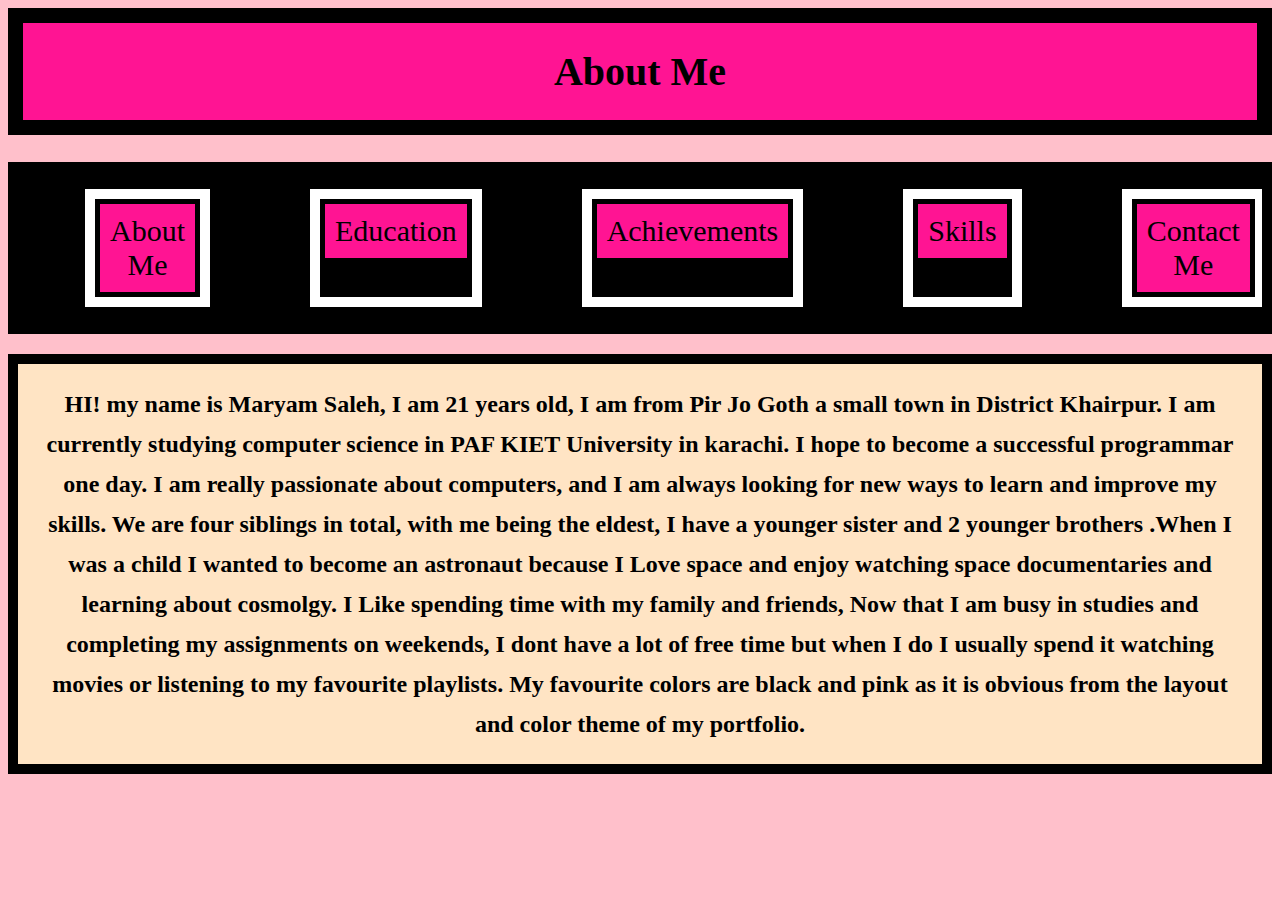
<file: aboutme.html>
<head>
<title>ABOUT ME </title>
<link href="background.css" type="text/css" rel="stylesheet"/>
</head><html>


<header>
<h1> About Me </h1>
<nav>
<ul>
    <li> <a href="aboutme.html">About Me</a> </li>
    <li> <a href="education.html">Education</a> </li>
    <li> <a href="achieve.html">Achievements</a> </li> 
    <li> <a href="skills.html">Skills</a> </li>
    <li> <a href="contactme.html">Contact Me</a> </li>
</ul>
</nav>
</header>
<body>
<h2>
<section>
HI! 
my name is Maryam Saleh, I am 21 years old, I am from Pir Jo Goth a small town in District Khairpur.
I am currently studying computer science in PAF KIET University in karachi. I hope to become a successful programmar one day.
I am really passionate about computers, and I am always looking for new ways to learn and improve my skills.

We are four siblings in total, with me being the eldest, I have a younger sister and 2 younger brothers
.When I was a child I wanted to become an astronaut because I Love space and enjoy watching space documentaries and learning about cosmolgy.
I Like spending time with my family and friends, Now that I am  busy in studies and completing my assignments on weekends, I dont have a lot of free time
but when I do I usually spend it watching movies or listening to my favourite playlists.
My favourite colors are black and pink as it is obvious from the layout and color theme of my portfolio.</h2> </section>
</body>   
</html>
</file>
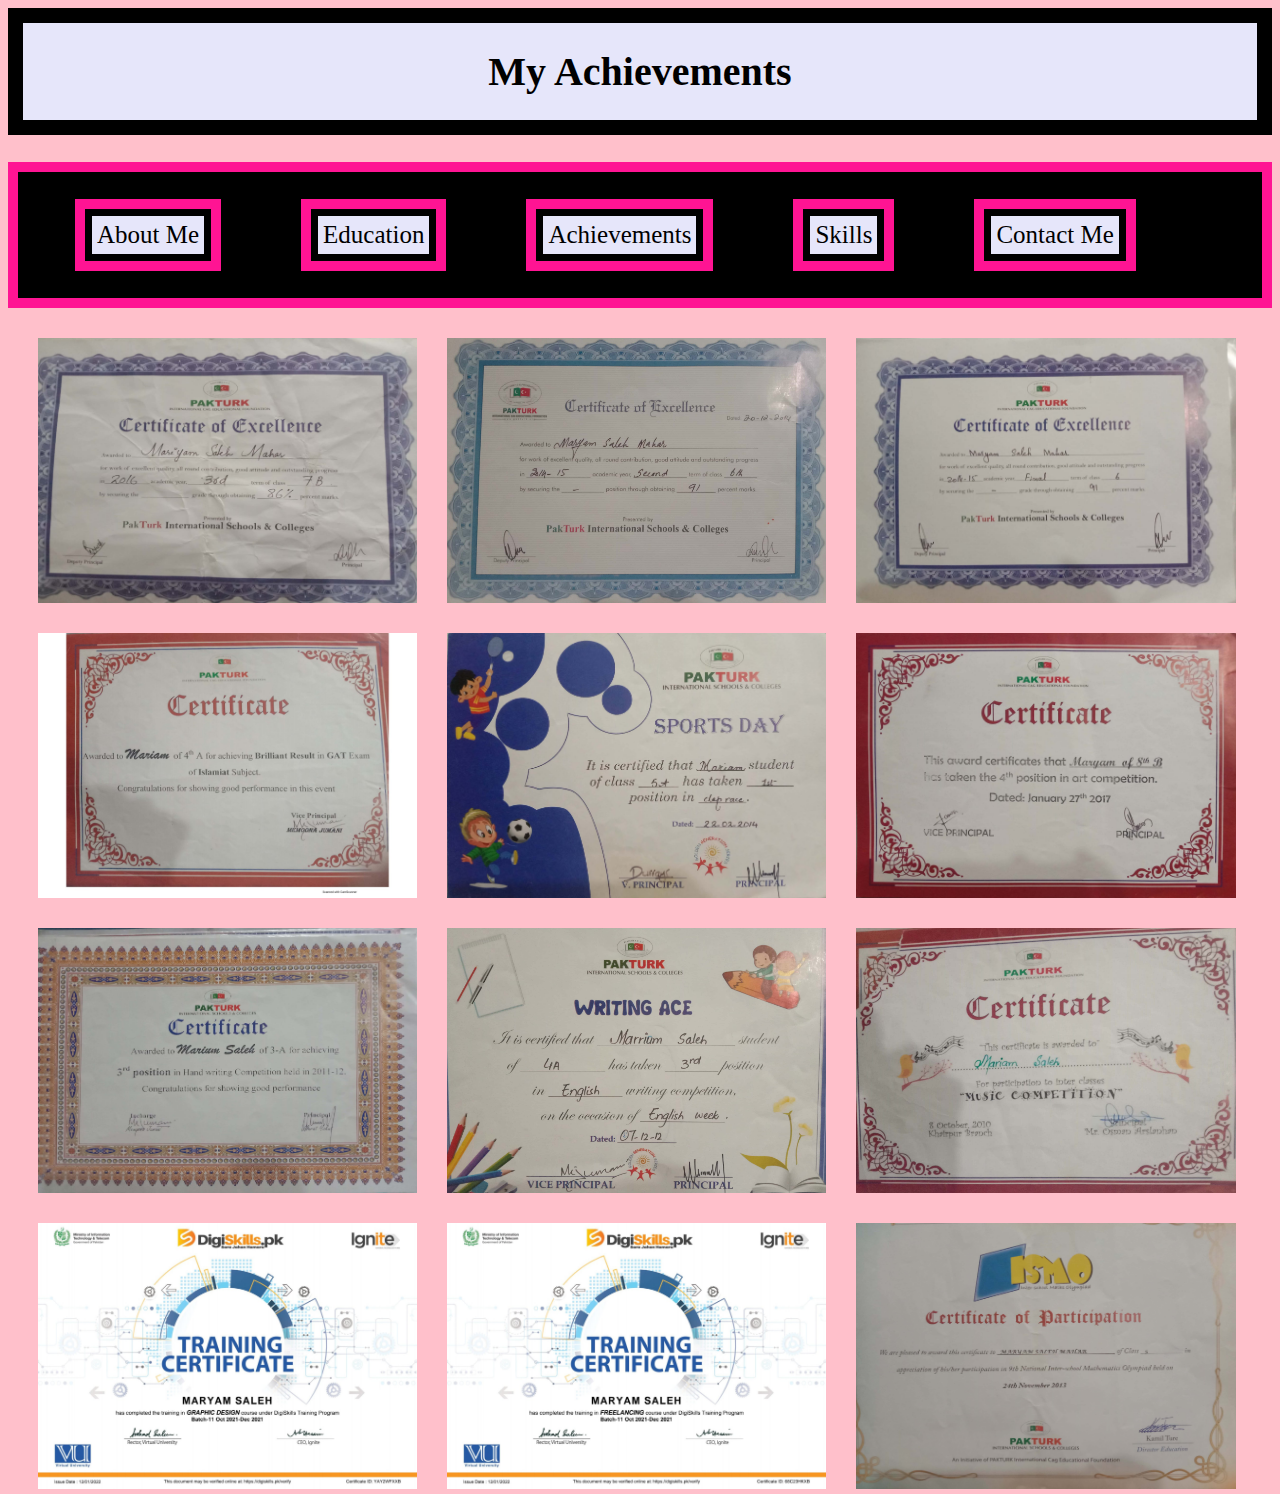
<file: achieve.html>
<html>
<head>
<title>Portfolio </title>
<link href="div.css" type="text/css" rel="stylesheet"/>
</head>
<header>
<h1> My Achievements </h1>
<nav>
<ul>
    <li> <a href="aboutme.html">About Me</a> </li>
    <li> <a href="education.html">Education</a> </li>
    <li> <a href="achieve.html">Achievements</a> </li> 
    <li> <a href="skills.html">Skills</a> </li>
    <li> <a href="contactme.html">Contact Me</a> </li>
</ul>
</nav>
</header>
<body>
<div class="one"> 
<img src="third.jpg"/> 
<img src="second.jpg"/>
<img src="final.jpg"/>
<img src="gat.jpg"/>
<img src="sports.jpg"/>
<img src="art.jpg"/>
<img src="handwriting.jpg"/>
<img src="englishweek.jpg"/>
<img src="music.jpg"/>
<img src="gd.jpg"/>
<img src="fl.jpg"/>
<img src="ismo.jpg"/>


</div>
</body>
</html>
</file>
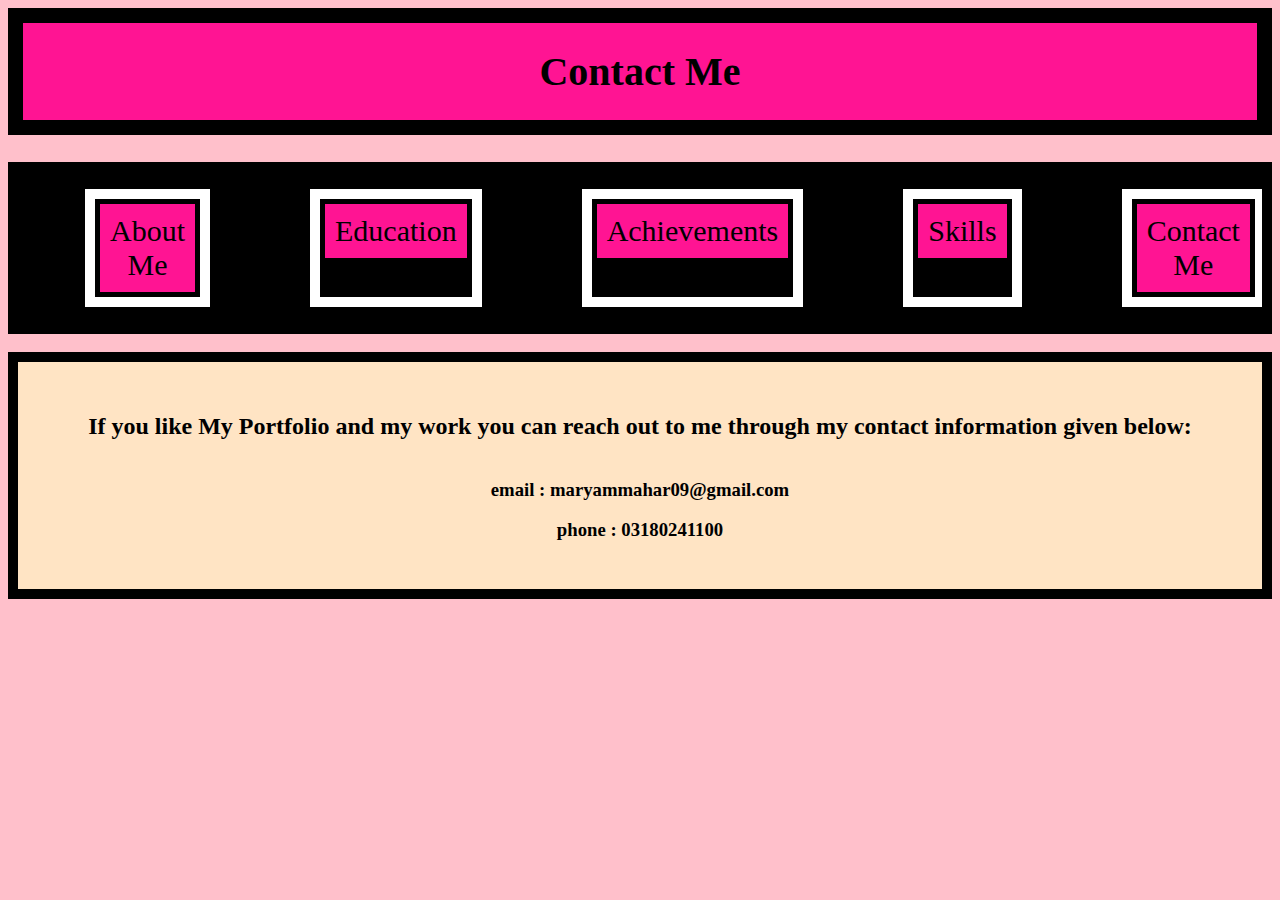
<file: contactme.html>
<head>
<title>Portfolio </title>
<link href="background.css" type="text/css" rel="stylesheet"/>
</head><html>


<header>
<h1> Contact Me </h1>
<nav>
<ul>
    <li> <a href="aboutme.html">About Me</a> </li>
    <li> <a href="education.html">Education</a> </li>
    <li> <a href="achieve.html">Achievements</a> </li> 
    <li> <a href="skills.html">Skills</a> </li>
    <li> <a href="contactme.html">Contact Me</a> </li>
</ul>
</nav>
</header>
<body></br>
<section>
<p class="info">
<b>If you like My Portfolio and my work you can reach out to me through my contact information given below:</b>
</p>
<h3>
email : maryammahar09@gmail.com</br>
phone : 03180241100
</h3>
</section>
</body>
</html>
</file>
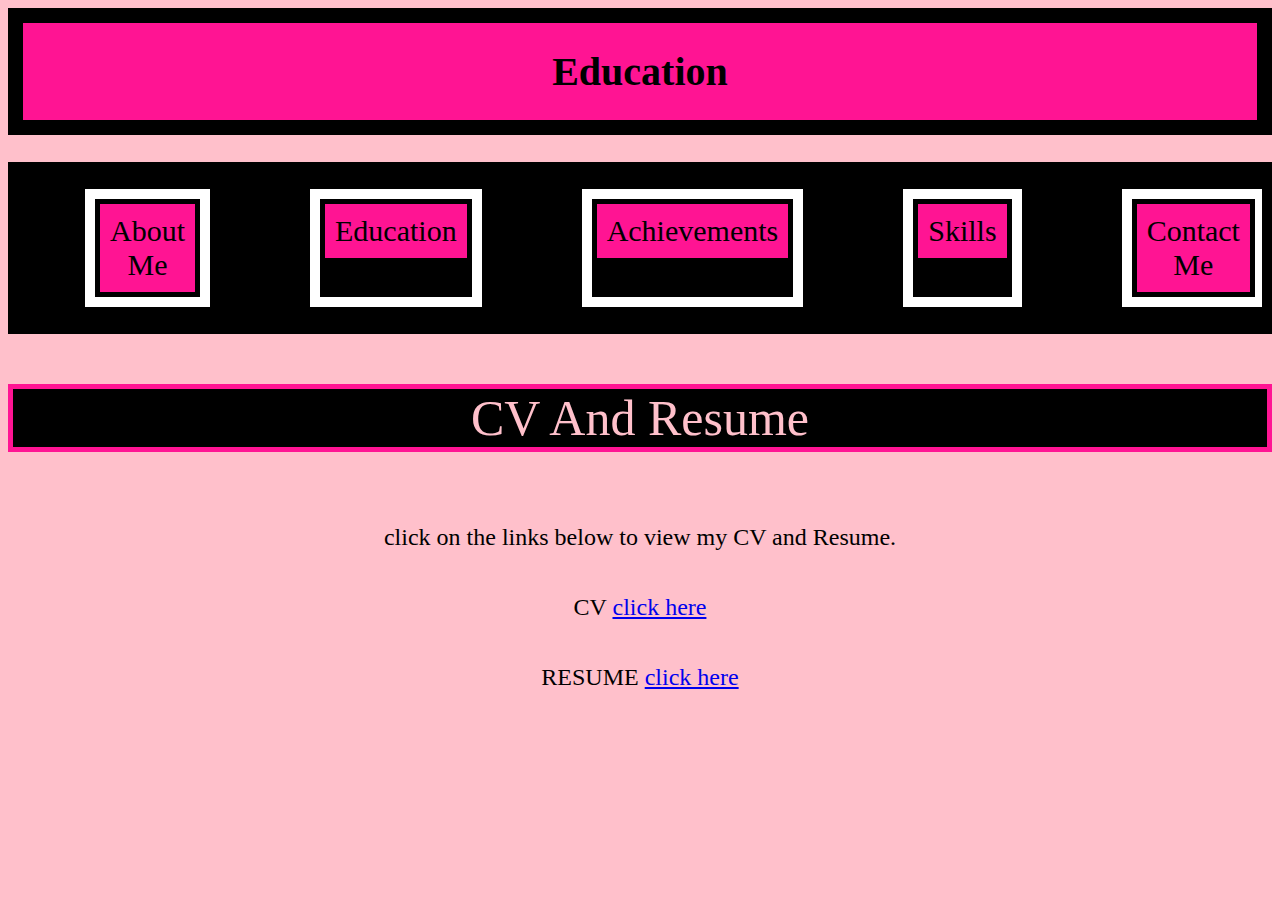
<file: education.html>
<html>
<head>
<title>Portfolio </title>
<link href="background.css" type="text/css" rel="stylesheet"/>
</head>
<header>
<h1> Education </h1>
<nav>
<ul>
    <li> <a href="aboutme.html">About Me</a> </li>
    <li> <a href="education.html">Education</a> </li>
    <li> <a href="achieve.html">Achievements</a> </li> 
    <li> <a href="skills.html">Skills</a> </li>
    <li> <a href="contactme.html">Contact Me</a> </li>
</ul>
</nav>
</header>
<body>
<p class="cvresume"> CV And Resume</p>
<p class="links"> click on the links below to view my CV and Resume.</br> 
CV <a href="cv.pdf">click here</a></br>
RESUME <a href="resume.pdf">click here</a></br></p> 
</body>

</html>
</file>
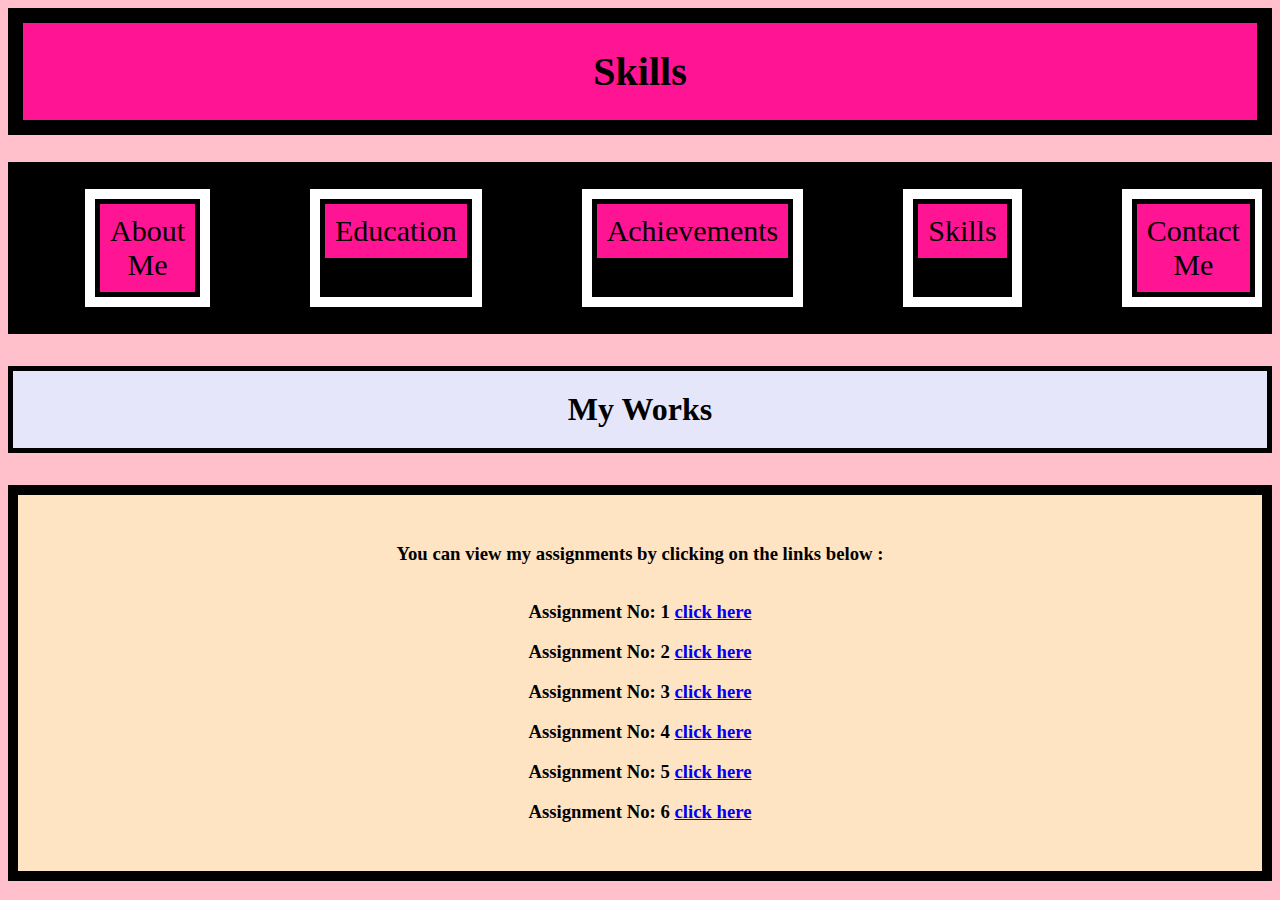
<file: skills.html>
<html>
<head>
<title>Portfolio </title>
<link href="background.css" type="text/css" rel="stylesheet"/>
</head><html>

<body>
<header>
<h1> Skills </h1>
<nav>
<ul>
    <li> <a href="aboutme.html">About Me</a> </li>
    <li> <a href="education.html">Education</a> </li>
    <li> <a href="achieve.html">Achievements</a> </li> 
    <li> <a href="skills.html">Skills</a> </li>
    <li> <a href="contactme.html">Contact Me</a> </li>
</ul>
</nav>
</header>
<body>

<p class="work"><b> My Works</b> </p>
<section>
<h3> You can view my assignments by clicking on the links below : <h3>
Assignment No: 1 <a href="assign1.pdf">click here</a></br>
Assignment No: 2 <a href="assign2(1).pdf">click here</a></br>
Assignment No: 3 <a href="assign2(2).pdf">click here</a></br>
Assignment No: 4 <a href="assign3.pdf">click here</a></br>
Assignment No: 5 <a href="assign4.pdf">click here</a></br>
Assignment No: 6 <a href="assign5.pdf">click here</a></br>
</section>



</body>
</html>
</file>
<file: background.css>
body {
background-color:pink;
}
h1 {
color: black;
font-size:250%;
background-color: deeppink;
text-align: center;
padding: 25px;
border:15px solid black;
}
nav {
 background-color: black;
border:10px solid black;
 padding: 5px;
 overflow: hidden;
}
nav ul {
 list-style-type: none;
 margin: 2px;
 padding: 10px;
 display: flex;
}
nav li {
 disply: inline-block;
 margin-left: 50px;
 margin-right: 50px;
 font-size: 30px;
border: 10px solid white;
}
nav a {
 display: block;
background-color:deeppink;
 color: black;
 text-align: center;
 padding: 10px 10px;
 text-decoration: none;
border: 5px solid black;
}
h2{
font-size : 150%;
}
section {
display: block;
padding: 20px;
border: 10px solid black;
background-color: bisque;
line-height: 40px;
text-align:center;
}
.info {
color: black;
font-size: 150%;
}
.work {
font-size: 200%;
color: black;
background-color: lavender;
border: 5px solid black;
padding: 20px;
text-align: center;
}

.cvresume{
font-size: 50px;
color:pink;
background-color: black;
border: 5px solid deeppink;
text-align:center;
}
.links{
font-size: 150%;
text-align:center;
line-height: 70px;
}
</file>
<file: div.css>
body {
background-color:pink;
}
.one {
width: 100%;
height: 100%;
float: left;
margin-top:10 px;
padding: 15px;
}
img {
margin:10px;
padding: 5px;
height: 30%;
width:30%;
float:left;
}


h1 {
color: black;
font-size:250%;
background-color: lavender;
text-align: center;
padding: 25px;
border:15px solid black;
}
nav {
 background-color: black;
border:10px solid deeppink;
 padding: 2px;
 overflow: hidden;
}
nav ul {
 list-style-type: none;
 margin: 20px;
 padding: 5px;
 display: flex;
}
nav li {
 disply: inline-block;
 margin-left: 30px;
 margin-right: 50px;
 font-size: 25px;
border: 10px solid deeppink;
padding: 2px;
}
nav a {
 display: block;
background-color:lavender;
 color: black;
 text-align: center;
 padding: 5px 5px;
 text-decoration: none;
border: 5px solid black;
}
</file>
